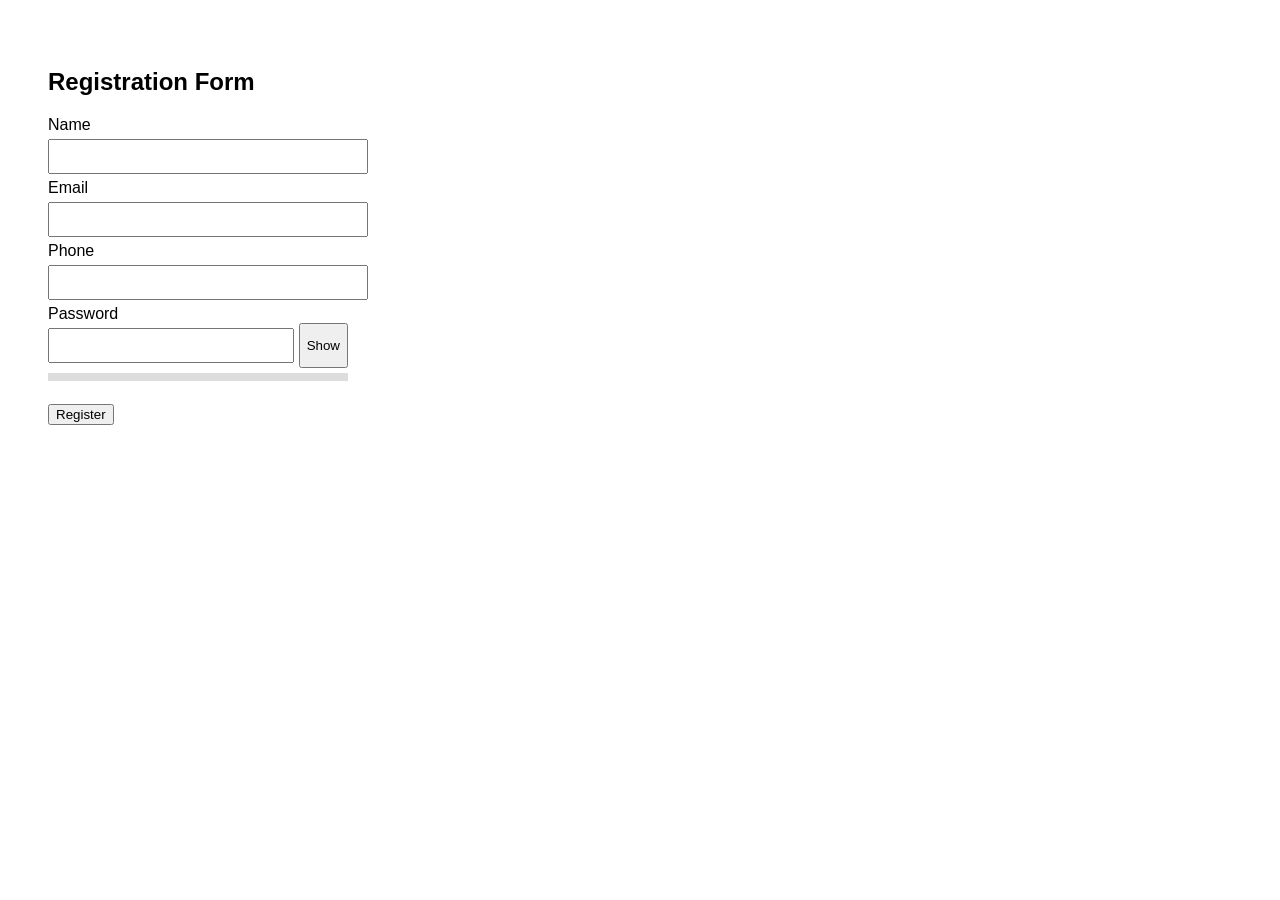
<file: Assignment 4/index.html>
<!DOCTYPE html>
<html lang="en">
<head>
<meta charset="UTF-8">
<title>Registration Form</title>
<link rel="stylesheet" href="style.css">
</head>

<body>

<h2>Registration Form</h2>

<form id="registerForm">

<label>Name</label>
<input type="text" id="name">
<small id="nameError"></small>

<label>Email</label>
<input type="text" id="email">
<small id="emailError"></small>

<label>Phone</label>
<input type="text" id="phone">
<small id="phoneError"></small>

<label>Password</label>
<div class="password-box">
<input type="password" id="password">
<button type="button" id="togglePassword">Show</button>
</div>

<div class="strength">
<div id="strengthBar"></div>
</div>

<small id="passwordError"></small>

<br>
<button type="submit">Register</button>

</form>

<script src="script.js"></script>

</body>
</html>
</file>
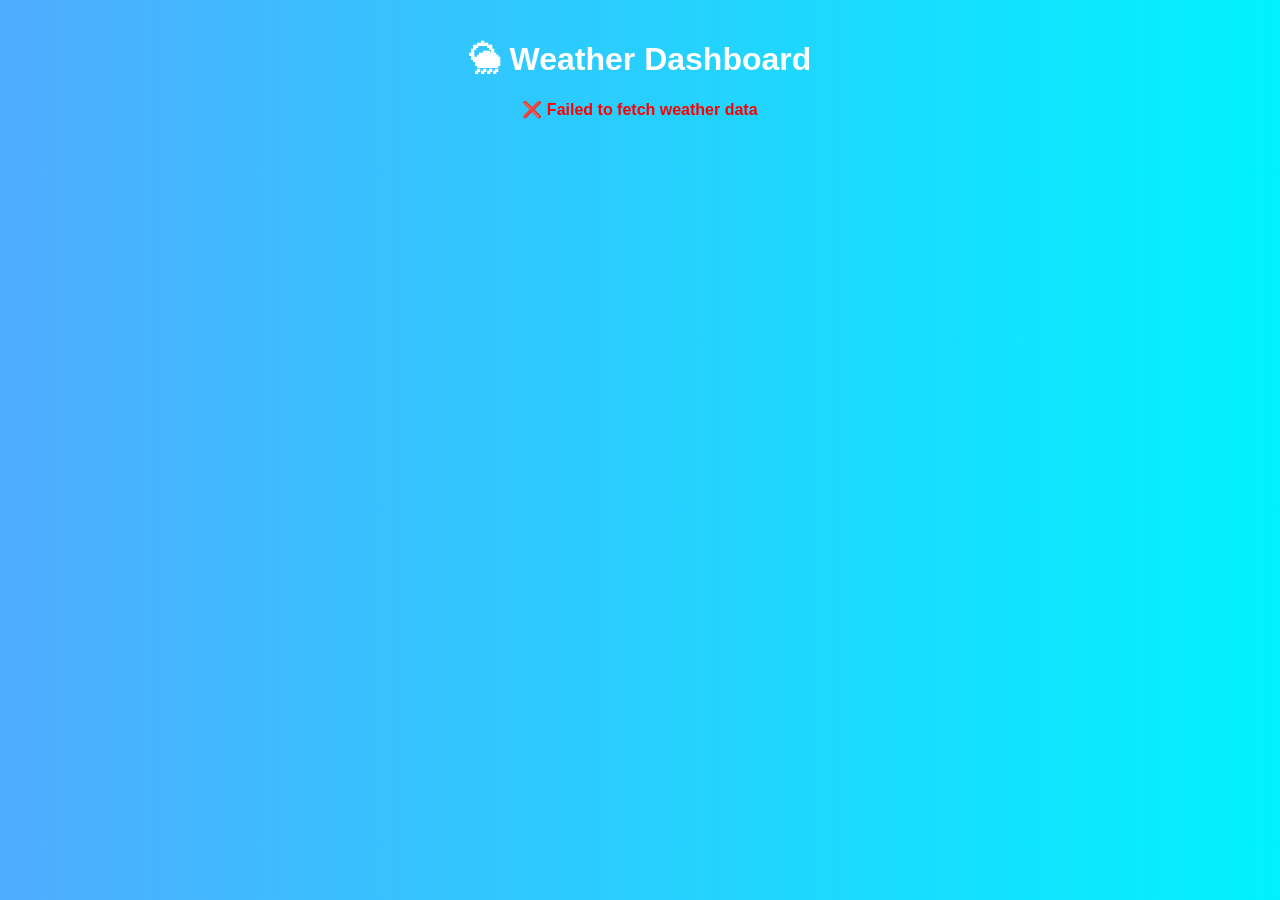
<file: Assignment 5/index.html>
<!DOCTYPE html>
<html lang="en">
<head>
  <meta charset="UTF-8" />
  <title>Weather Dashboard</title>
  <link rel="stylesheet" href="style.css" />
</head>
<body>

<h1>🌦 Weather Dashboard</h1>

<div id="loader" class="loader">Loading weather...</div>
<div id="error" class="error"></div>

<div id="weather-container" class="container"></div>

<script src="script.js"></script>
</body>
</html>
</file>
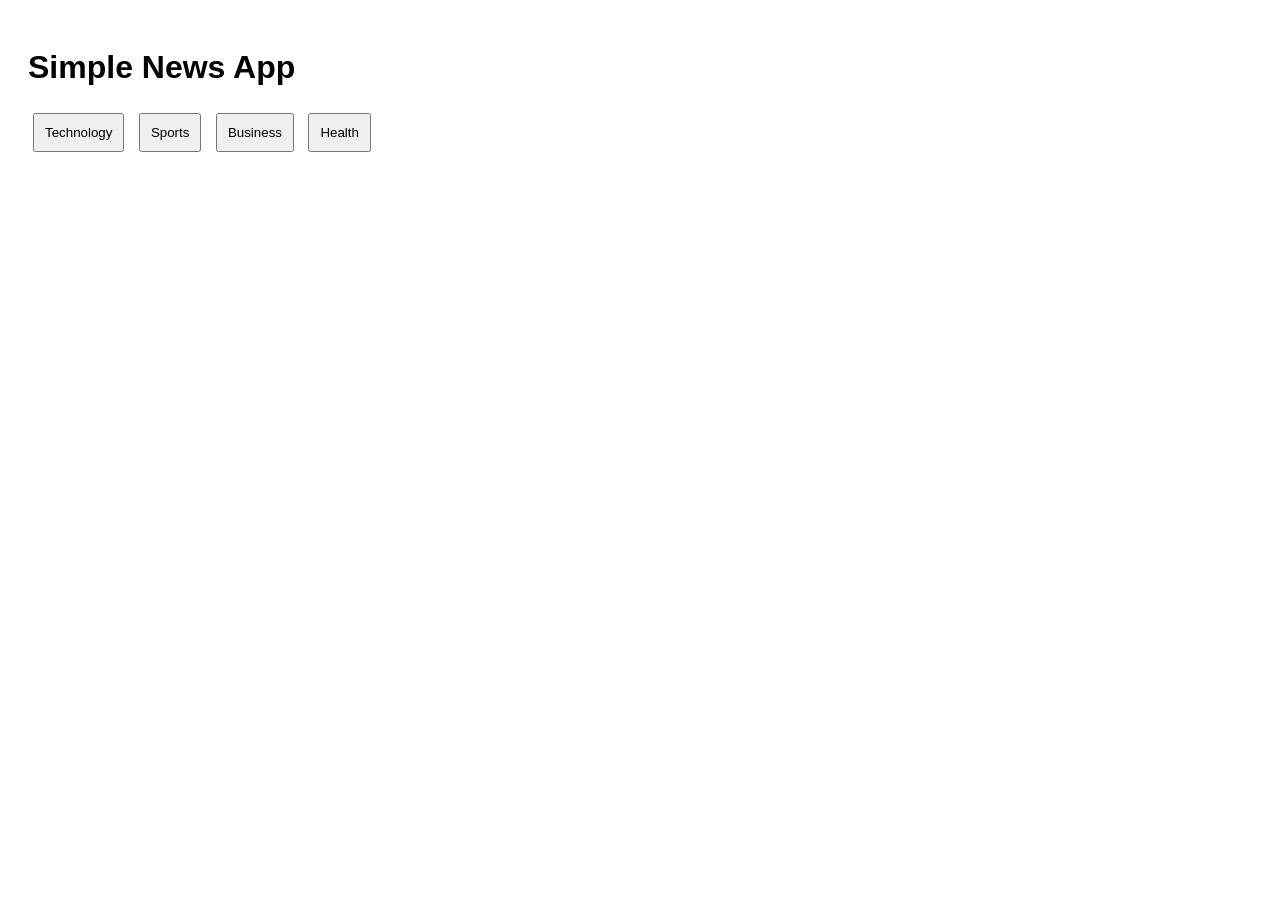
<file: Assignment 6(Day 9)/index.html>
<!DOCTYPE html>
<html>
<head>
    <title>News App</title>
    <link rel="stylesheet" href="style.css">
</head>
<body>

    <h1>Simple News App</h1>

    <div class="buttons">
        <button onclick="getNews('technology')">Technology</button>
        <button onclick="getNews('sports')">Sports</button>
        <button onclick="getNews('business')">Business</button>
        <button onclick="getNews('health')">Health</button>
    </div>

    <div id="newsContainer"></div>

<script src="script.js"></script>
</body>
</html>
</file>
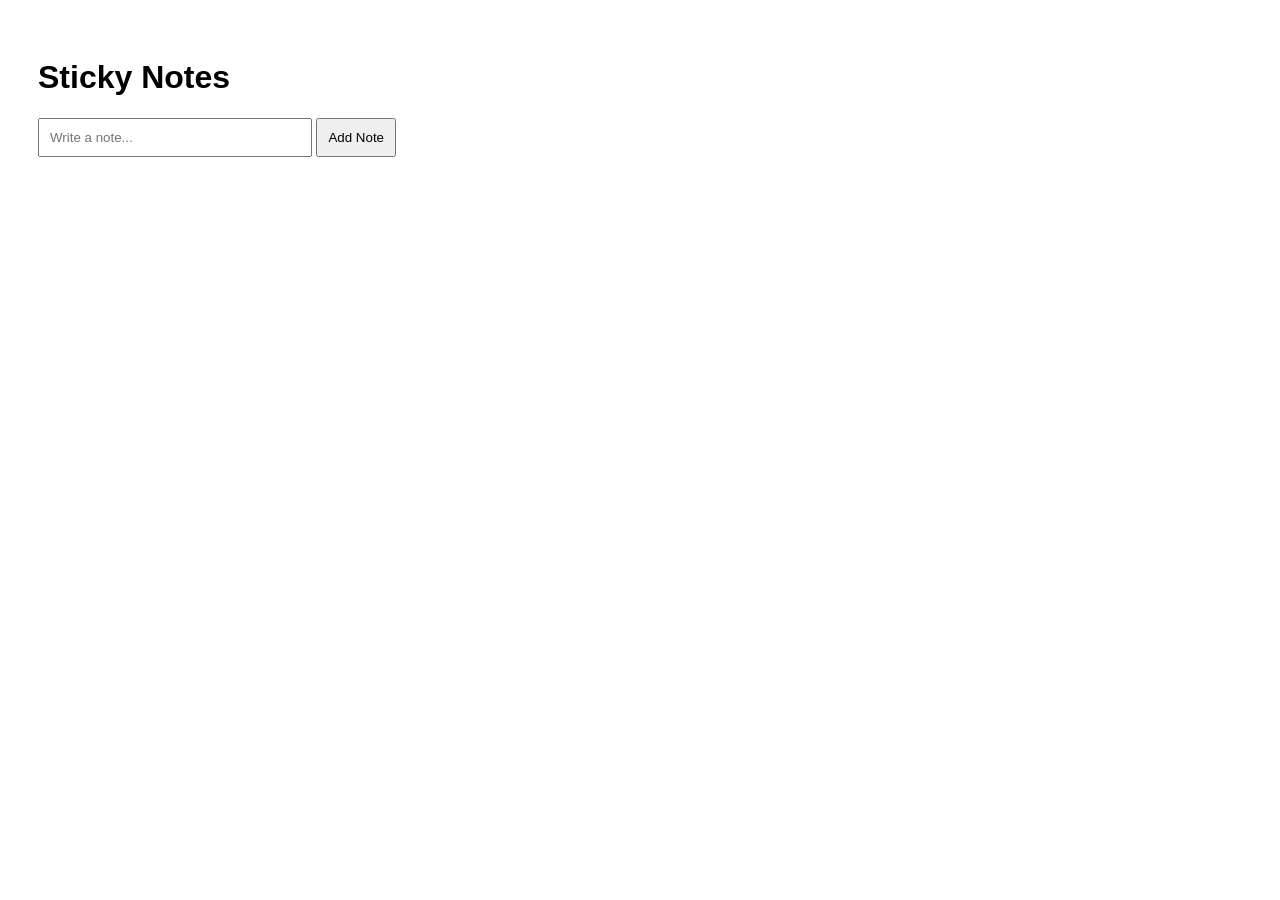
<file: Assignment 3/Notepad/index.html>
<!DOCTYPE html>
<html>
<head>
<title>Sticky Notes</title>
</head>

<body style="font-family:Arial; padding:30px;">

<h1>Sticky Notes</h1>

<input id="noteInput" placeholder="Write a note..."
style="padding:10px; width:250px;">

<button id="addBtn" style="padding:10px;">
Add Note
</button>

<div id="notesContainer"></div>

<script src="script.js"></script>

</body>
</html>
</file>
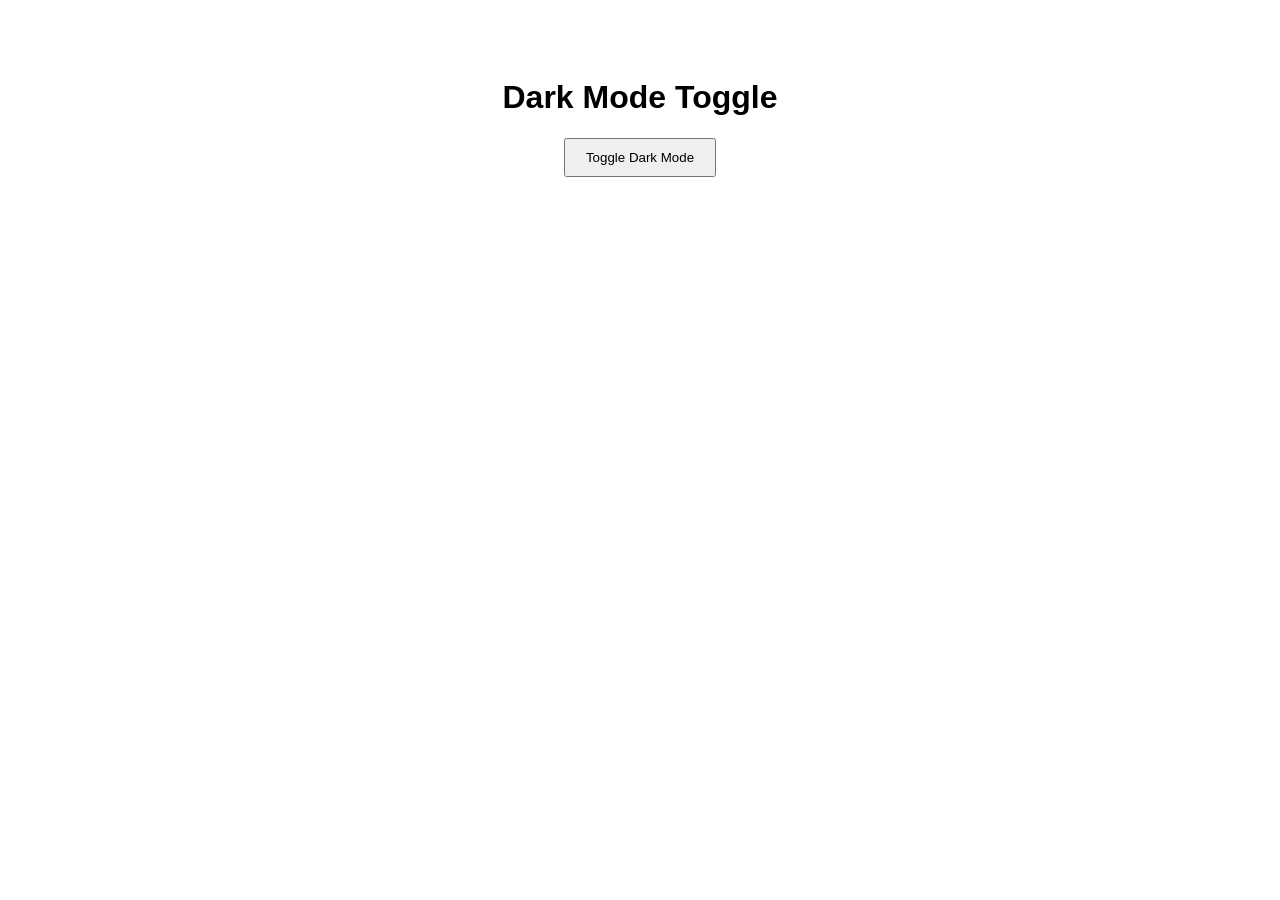
<file: Assignment 3/theme/index.html>
<!DOCTYPE html>
<html>
<head>
<title>Dark Mode Toggle</title>
</head>

<body style="text-align:center; font-family:Arial; padding:50px;">

<h1>Dark Mode Toggle</h1>

<button id="toggleBtn" style="padding:10px 20px;">
Toggle Dark Mode
</button>

<script src="script.js"></script>

</body>
</html>
</file>
<file: Assignment 4/style.css>
body{
font-family: Arial;
padding:40px;
}

form{
width:300px;
}

input{
width:100%;
padding:8px;
margin:5px 0;
}

small{
color:red;
font-size:12px;
}

.password-box{
display:flex;
}

.password-box button{
margin-left:5px;
}

.strength{
height:8px;
background:#ddd;
margin:5px 0;
}

#strengthBar{
height:100%;
width:0%;
background:red;
}
</file>
<file: Assignment 5/style.css>
body {
  font-family: Arial, sans-serif;
  background: linear-gradient(to right, #4facfe, #00f2fe);
  text-align: center;
  margin: 0;
  padding: 20px;
}

h1 {
  color: white;
}

.container {
  display: flex;
  justify-content: center;
  gap: 20px;
  flex-wrap: wrap;
  margin-top: 30px;
}

.card {
  background: white;
  border-radius: 15px;
  padding: 20px;
  width: 220px;
  box-shadow: 0 6px 15px rgba(0,0,0,0.2);
  transition: transform 0.3s;
}

.card:hover {
  transform: scale(1.05);
}

.temp {
  font-size: 32px;
  font-weight: bold;
}

.emoji {
  font-size: 40px;
}

.loader {
  color: white;
  font-size: 20px;
}

.error {
  color: red;
  font-weight: bold;
}
</file>
<file: Assignment 6(Day 9)/style.css>
body{
    font-family: Arial;
    padding: 20px;
}

button{
    margin: 5px;
    padding: 10px;
    cursor: pointer;
}

.news{
    border: 1px solid gray;
    padding: 10px;
    margin-top: 10px;
}
</file>
